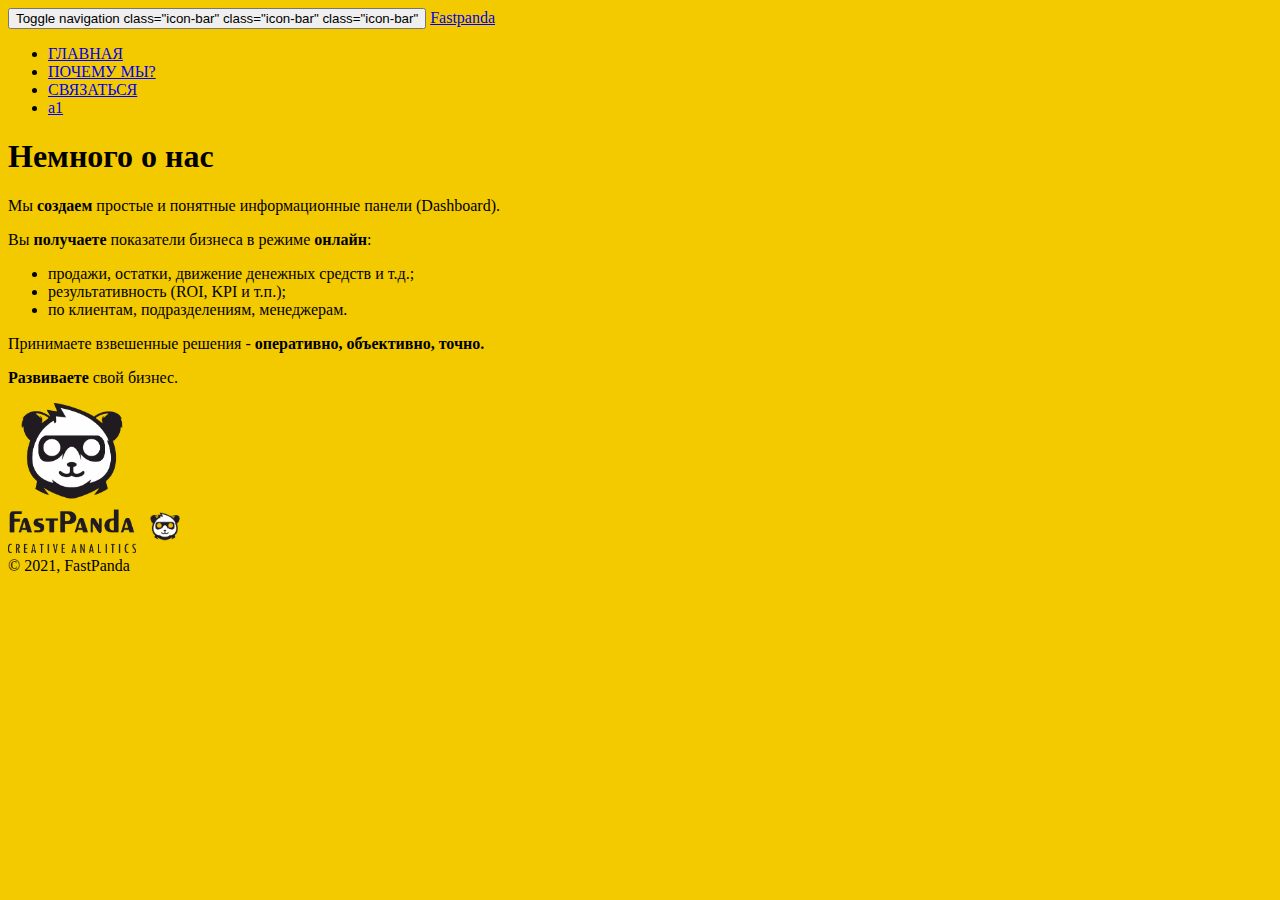
<file: fastpanda/index.html>
<!DOCTYPE html>
<html lang="ru">
<head>
    <meta charset="UTF-8">
    <link rel="stylesheet" href="assets/css/style.css">
    <meta http-equiv="X-UA-Compatible" content="IE=edge">
    <meta name="viewport" content="width=device-width, initial-scale=1.0">
    <title>Fastpanda</title>


</head>

	<body>
		<nav class="navbar navbar-inverse navbar-fixed-top">
			<div class="container">
				<div class="navbar-header">
					<button type="button" class"navbar-tooggle collapsed" data-toggle="collapse" data-target="#navbar" aria-expanded="false" aria-controls="navbar">
						<span class="sr-only">Toggle navigation</span>
						<span> class="icon-bar"</span>
						<span> class="icon-bar"</span>
						<span> class="icon-bar"</span>
					</button>
					<a class="navbar-brand" href="index.html">Fastpanda</a>
				</div>
				<div id="navbar" class="collapse navbar-collapse">
					<ul class="nav navbar-nav">
						<li class="active"><a href="index.html">ГЛАВНАЯ</a></li>
						<li><a href="почему мы.html">ПОЧЕМУ МЫ?</a></li>
						<li><a href="связаться.html">СВЯЗАТЬСЯ</a></li>
						<li><a href="a1.html">a1</a></li>
					</ul>
			</div>
		</nav>
	    <div>
	        <h1>Немного о нас</h1>
	        <p>Мы <strong>создаем</strong> простые и понятные информационные панели (Dashboard).</p>

			<p>Вы <strong>получаете</strong> показатели бизнеса в режиме <strong>онлайн</strong>:
				<ul>
					<li>продажи, остатки, движение денежных средств и т.д.;</li>
					<li>результативность (ROI, KPI и т.п.);</li>
					<li>по клиентам, подразделениям, менеджерам.</li>
				</ul>
			</p>
			<p>Принимаете взвешенные решения - <strong>оперативно, объективно, точно.</strong></p>
	      
			<p><strong>Развиваете</strong> свой бизнес.</p>
		</div>

			<img src="assets/image/ЧЁРНО БЕЛЫЙ.png" height ="150">
			<img src="assets/image/Желтый без текста.jpg" height ="50">

	   


		<footer>© 2021, FastPanda</footer>

	</body>
</html>
</file>
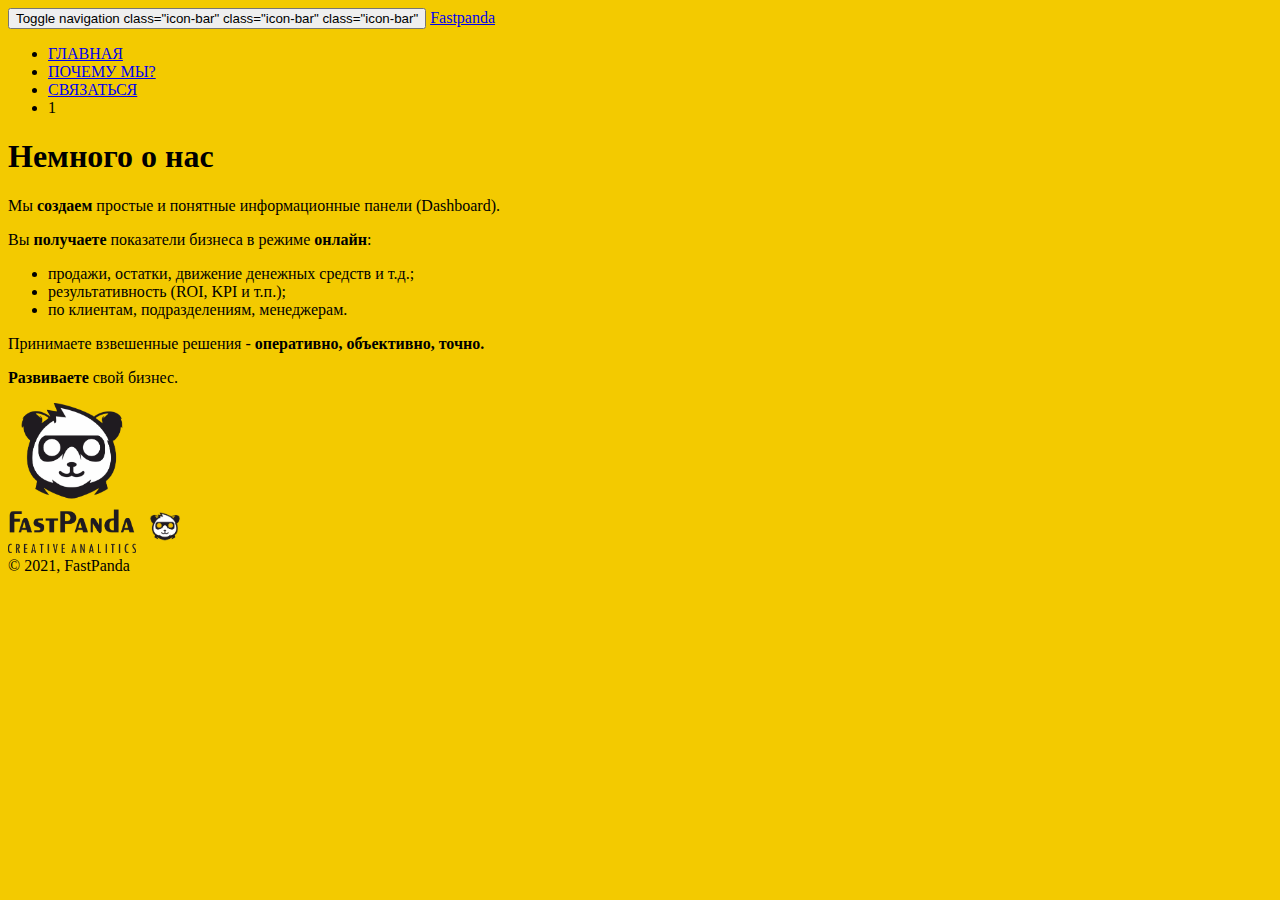
<file: fastpanda/1.html>
<!DOCTYPE html>
<html lang="ru">
<head>
    <meta charset="UTF-8">
    <link rel="stylesheet" href="assets/css/style.css">
    <meta http-equiv="X-UA-Compatible" content="IE=edge">
    <meta name="viewport" content="width=device-width, initial-scale=1.0">
    <title>Fastpanda</title>


</head>

	<body>
		<nav class="navbar navbar-inverse navbar-fixed-top">
			<div class="container">
				<div class="navbar-header">
					<button type="button" class"navbar-tooggle collapsed" data-toggle="collapse" data-target="#navbar" aria-expanded="false" aria-controls="navbar">
						<span class="sr-only">Toggle navigation</span>
						<span> class="icon-bar"</span>
						<span> class="icon-bar"</span>
						<span> class="icon-bar"</span>
					</button>
					<a class="navbar-brand" href="index.html">Fastpanda</a>
				</div>
				<div id="navbar" class="collapse navbar-collapse">
					<ul class="nav navbar-nav">
						<li><a href="index.html">ГЛАВНАЯ</a></li>
						<li><a href="почему мы.html">ПОЧЕМУ МЫ?</a></li>
						<li><a href="связаться.html">СВЯЗАТЬСЯ</a></li>
						<li class="active"><a href="1.html"></a>1</li>
					</ul>
			</div>
		</nav>
	    <div>
	        <h1>Немного о нас</h1>
	        <p>Мы <strong>создаем</strong> простые и понятные информационные панели (Dashboard).</p>

			<p>Вы <strong>получаете</strong> показатели бизнеса в режиме <strong>онлайн</strong>:
				<ul>
					<li>продажи, остатки, движение денежных средств и т.д.;</li>
					<li>результативность (ROI, KPI и т.п.);</li>
					<li>по клиентам, подразделениям, менеджерам.</li>
				</ul>
			</p>
			<p>Принимаете взвешенные решения - <strong>оперативно, объективно, точно.</strong></p>
	      
			<p><strong>Развиваете</strong> свой бизнес.</p>
		</div>

			<img src="assets/image/ЧЁРНО БЕЛЫЙ.png" height ="150">
			<img src="assets/image/Желтый без текста.jpg" height ="50">

	   


		<footer>© 2021, FastPanda</footer>

	</body>
</html>
</file>
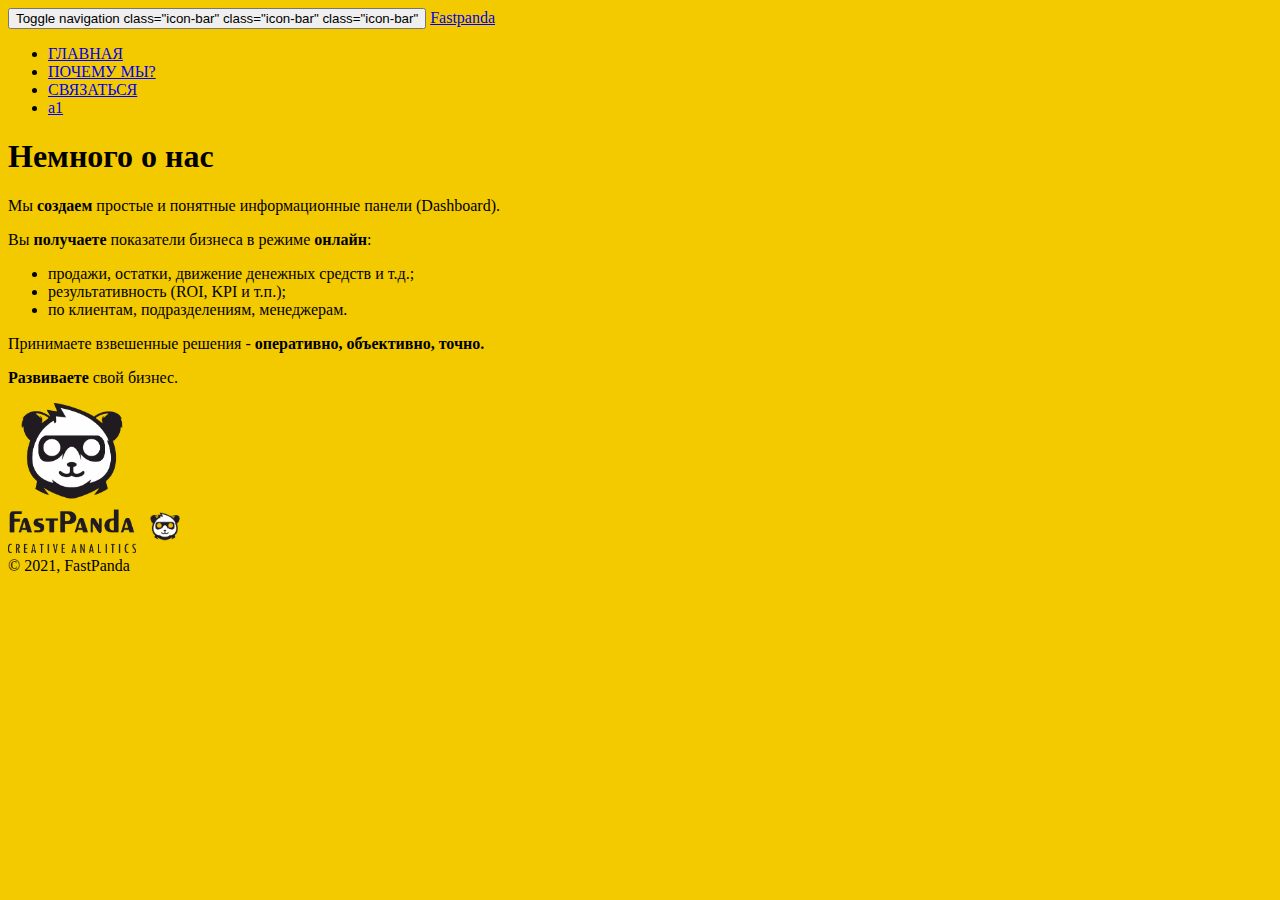
<file: fastpanda/a1.html>
<!DOCTYPE html>
<html lang="ru">
<head>
    <meta charset="UTF-8">
    <link rel="stylesheet" href="assets/css/style.css">
    <meta http-equiv="X-UA-Compatible" content="IE=edge">
    <meta name="viewport" content="width=device-width, initial-scale=1.0">
    <title>Fastpanda</title>


</head>

	<body>
		<nav class="navbar navbar-inverse navbar-fixed-top">
			<div class="container">
				<div class="navbar-header">
					<button type="button" class"navbar-tooggle collapsed" data-toggle="collapse" data-target="#navbar" aria-expanded="false" aria-controls="navbar">
						<span class="sr-only">Toggle navigation</span>
						<span> class="icon-bar"</span>
						<span> class="icon-bar"</span>
						<span> class="icon-bar"</span>
					</button>
					<a class="navbar-brand" href="index.html">Fastpanda</a>
				</div>
				<div id="navbar" class="collapse navbar-collapse">
					<ul class="nav navbar-nav">
						<li><a href="index.html">ГЛАВНАЯ</a></li>
						<li><a href="почему мы.html">ПОЧЕМУ МЫ?</a></li>
						<li><a href="связаться.html">СВЯЗАТЬСЯ</a></li>
						<li class="active"><a href="a1.html">a1</a></li>
					</ul>
			</div>
		</nav>
	    <div>
	        <h1>Немного о нас</h1>
	        <p>Мы <strong>создаем</strong> простые и понятные информационные панели (Dashboard).</p>

			<p>Вы <strong>получаете</strong> показатели бизнеса в режиме <strong>онлайн</strong>:
				<ul>
					<li>продажи, остатки, движение денежных средств и т.д.;</li>
					<li>результативность (ROI, KPI и т.п.);</li>
					<li>по клиентам, подразделениям, менеджерам.</li>
				</ul>
			</p>
			<p>Принимаете взвешенные решения - <strong>оперативно, объективно, точно.</strong></p>
	      
			<p><strong>Развиваете</strong> свой бизнес.</p>
		</div>

			<img src="assets/image/ЧЁРНО БЕЛЫЙ.png" height ="150">
			<img src="assets/image/Желтый без текста.jpg" height ="50">

	   


		<footer>© 2021, FastPanda</footer>

	</body>
</html>
</file>
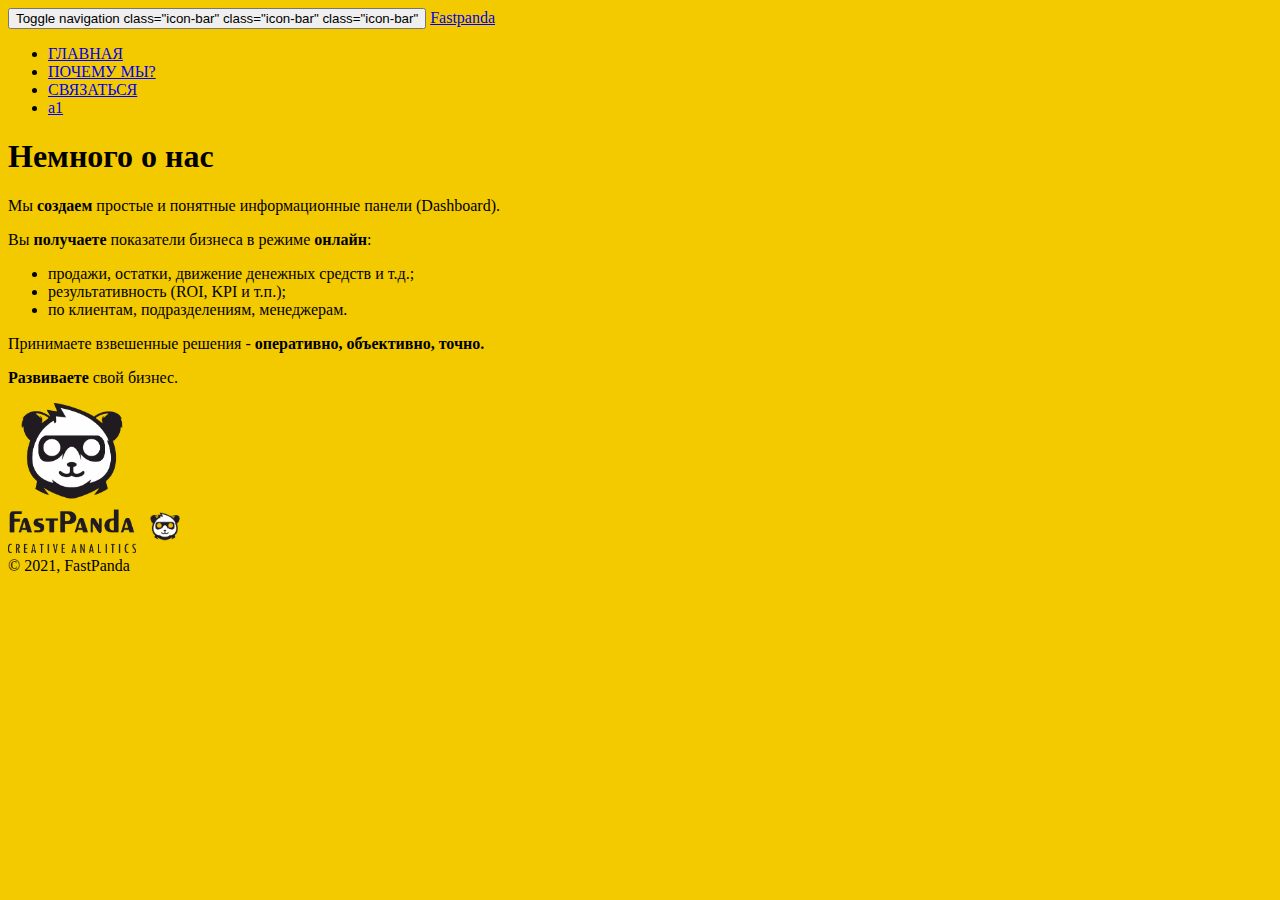
<file: fastpanda/почему мы.html>
<!DOCTYPE html>
<html lang="ru">
<head>
    <meta charset="UTF-8">
    <link rel="stylesheet" href="assets/css/style.css">
    <meta http-equiv="X-UA-Compatible" content="IE=edge">
    <meta name="viewport" content="width=device-width, initial-scale=1.0">
    <title>Fastpanda</title>


</head>

	<body>
		<nav class="navbar navbar-inverse navbar-fixed-top">
			<div class="container">
				<div class="navbar-header">
					<button type="button" class"navbar-tooggle collapsed" data-toggle="collapse" data-target="#navbar" aria-expanded="false" aria-controls="navbar">
						<span class="sr-only">Toggle navigation</span>
						<span> class="icon-bar"</span>
						<span> class="icon-bar"</span>
						<span> class="icon-bar"</span>
					</button>
					<a class="navbar-brand" href="index.html">Fastpanda</a>
				</div>
				<div id="navbar" class="collapse navbar-collapse">
					<ul class="nav navbar-nav">
						<li><a href="index.html">ГЛАВНАЯ</a></li>
						<li class="active"><a href="почему мы.html">ПОЧЕМУ МЫ?</a></li>
						<li><a href="связаться.html">СВЯЗАТЬСЯ</a></li>
						<li><a href="a1.html">a1</a></li>
					</ul>
			</div>
		</nav>
	    <div>
	        <h1>Немного о нас</h1>
	        <p>Мы <strong>создаем</strong> простые и понятные информационные панели (Dashboard).</p>

			<p>Вы <strong>получаете</strong> показатели бизнеса в режиме <strong>онлайн</strong>:
				<ul>
					<li>продажи, остатки, движение денежных средств и т.д.;</li>
					<li>результативность (ROI, KPI и т.п.);</li>
					<li>по клиентам, подразделениям, менеджерам.</li>
				</ul>
			</p>
			<p>Принимаете взвешенные решения - <strong>оперативно, объективно, точно.</strong></p>
	      
			<p><strong>Развиваете</strong> свой бизнес.</p>
		</div>

			<img src="assets/image/ЧЁРНО БЕЛЫЙ.png" height ="150">
			<img src="assets/image/Желтый без текста.jpg" height ="50">

	   


		<footer>© 2021, FastPanda</footer>

	</body>
</html>
</file>
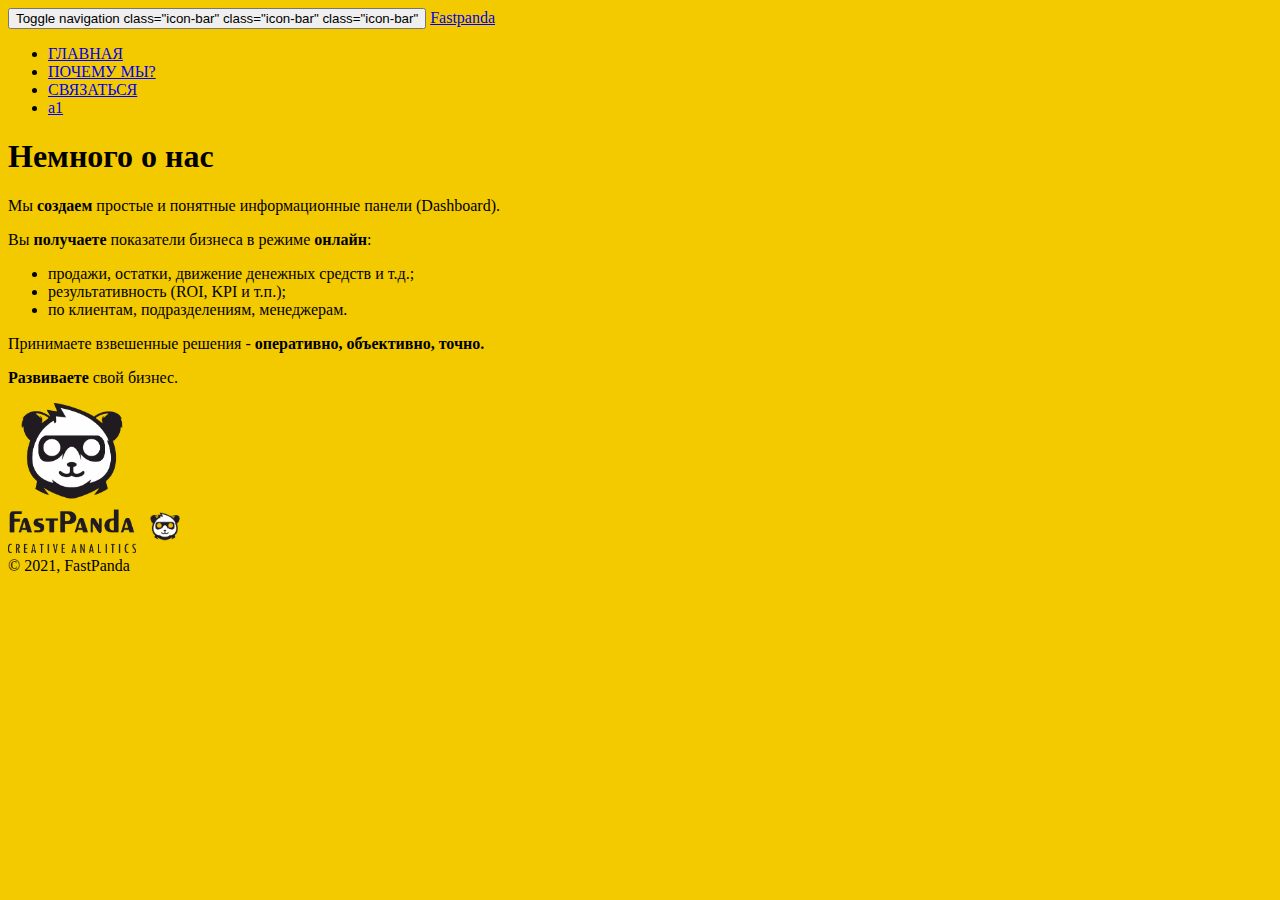
<file: fastpanda/связаться.html>
<!DOCTYPE html>
<html lang="ru">
<head>
    <meta charset="UTF-8">
    <link rel="stylesheet" href="assets/css/style.css">
    <meta http-equiv="X-UA-Compatible" content="IE=edge">
    <meta name="viewport" content="width=device-width, initial-scale=1.0">
    <title>Fastpanda</title>


</head>

	<body>
		<nav class="navbar navbar-inverse navbar-fixed-top">
			<div class="container">
				<div class="navbar-header">
					<button type="button" class"navbar-tooggle collapsed" data-toggle="collapse" data-target="#navbar" aria-expanded="false" aria-controls="navbar">
						<span class="sr-only">Toggle navigation</span>
						<span> class="icon-bar"</span>
						<span> class="icon-bar"</span>
						<span> class="icon-bar"</span>
					</button>
					<a class="navbar-brand" href="index.html">Fastpanda</a>
				</div>
				<div id="navbar" class="collapse navbar-collapse">
					<ul class="nav navbar-nav">
						<li><a href="index.html">ГЛАВНАЯ</a></li>
						<li><a href="почему мы.html">ПОЧЕМУ МЫ?</a></li>
						<li class="active"><a href="связаться.html">СВЯЗАТЬСЯ</a></li>
						<li><a href="a1.html">a1</a></li>
					</ul>
			</div>
		</nav>
	    <div>
	        <h1>Немного о нас</h1>
	        <p>Мы <strong>создаем</strong> простые и понятные информационные панели (Dashboard).</p>

			<p>Вы <strong>получаете</strong> показатели бизнеса в режиме <strong>онлайн</strong>:
				<ul>
					<li>продажи, остатки, движение денежных средств и т.д.;</li>
					<li>результативность (ROI, KPI и т.п.);</li>
					<li>по клиентам, подразделениям, менеджерам.</li>
				</ul>
			</p>
			<p>Принимаете взвешенные решения - <strong>оперативно, объективно, точно.</strong></p>
	      
			<p><strong>Развиваете</strong> свой бизнес.</p>
		</div>

			<img src="assets/image/ЧЁРНО БЕЛЫЙ.png" height ="150">
			<img src="assets/image/Желтый без текста.jpg" height ="50">

	   


		<footer>© 2021, FastPanda</footer>

	</body>
</html>
</file>
<file: fastpanda/assets/css/style.css>
body {
   background: #F3CA00;
}
</file>
